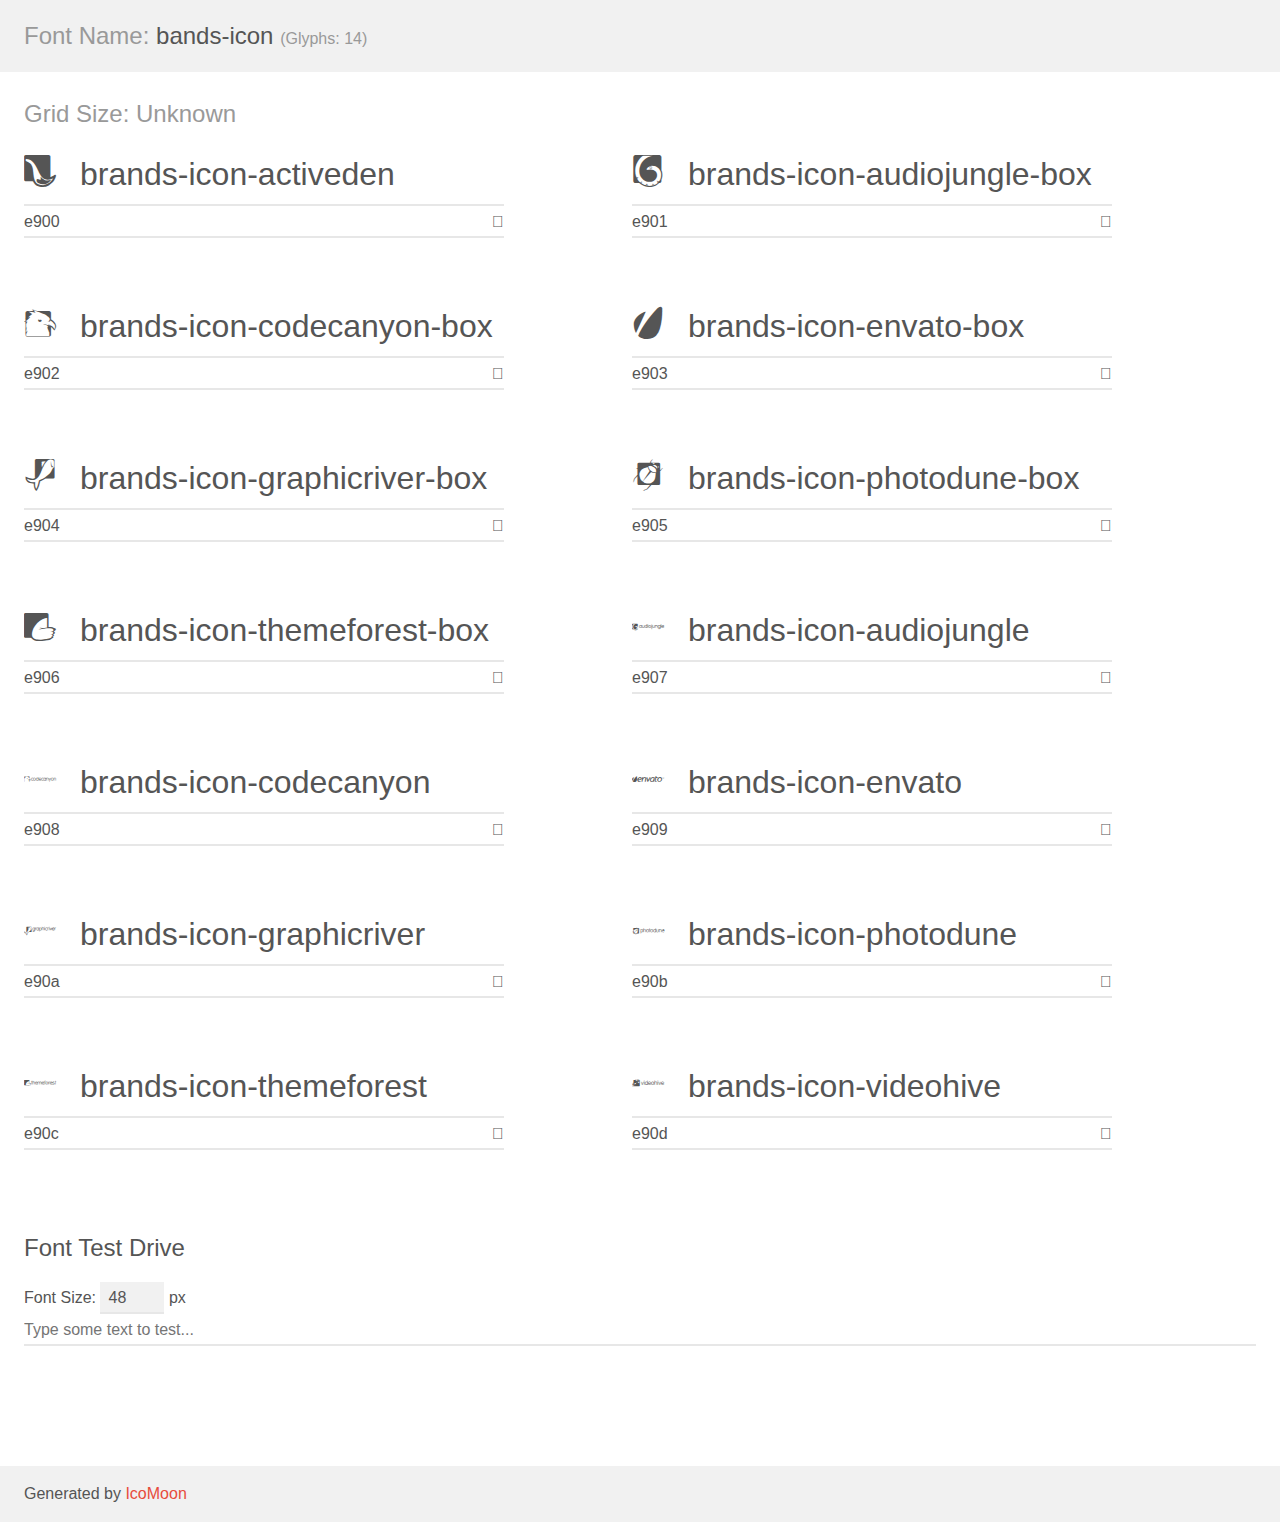
<file: plugins/bands-icon/demo.html>
<!doctype html>
<html>
<head>
    <meta charset="utf-8">
    <title>IcoMoon Demo</title>
    <meta name="description" content="An Icon Font Generated By IcoMoon.io">
    <meta name="viewport" content="width=device-width, initial-scale=1">
    <link rel="stylesheet" href="demo-files/demo.css">
    <link rel="stylesheet" href="style.css"></head>
<body>
    <div class="bgc1 clearfix">
        <h1 class="mhmm mvm"><span class="fgc1">Font Name:</span> bands-icon <small class="fgc1">(Glyphs:&nbsp;14)</small></h1>
    </div>
    <div class="clearfix mhl ptl">
        <h1 class="mvm mtn fgc1">Grid Size: Unknown</h1>
        <div class="glyph fs1">
            <div class="clearfix bshadow0 pbs">
                <span class="brands-icon-activeden">
                
                </span>
                <span class="mls"> brands-icon-activeden</span>
            </div>
            <fieldset class="fs0 size1of1 clearfix hidden-false">
                <input type="text" readonly value="e900" class="unit size1of2" />
                <input type="text" maxlength="1" readonly value="&#xe900;" class="unitRight size1of2 talign-right" />
            </fieldset>
            <div class="fs0 bshadow0 clearfix hidden-true">
                <span class="unit pvs fgc1">liga: </span>
                <input type="text" readonly value="" class="liga unitRight" />
            </div>
        </div>
        <div class="glyph fs1">
            <div class="clearfix bshadow0 pbs">
                <span class="brands-icon-audiojungle-box">
                
                </span>
                <span class="mls"> brands-icon-audiojungle-box</span>
            </div>
            <fieldset class="fs0 size1of1 clearfix hidden-false">
                <input type="text" readonly value="e901" class="unit size1of2" />
                <input type="text" maxlength="1" readonly value="&#xe901;" class="unitRight size1of2 talign-right" />
            </fieldset>
            <div class="fs0 bshadow0 clearfix hidden-true">
                <span class="unit pvs fgc1">liga: </span>
                <input type="text" readonly value="" class="liga unitRight" />
            </div>
        </div>
        <div class="glyph fs1">
            <div class="clearfix bshadow0 pbs">
                <span class="brands-icon-codecanyon-box">
                
                </span>
                <span class="mls"> brands-icon-codecanyon-box</span>
            </div>
            <fieldset class="fs0 size1of1 clearfix hidden-false">
                <input type="text" readonly value="e902" class="unit size1of2" />
                <input type="text" maxlength="1" readonly value="&#xe902;" class="unitRight size1of2 talign-right" />
            </fieldset>
            <div class="fs0 bshadow0 clearfix hidden-true">
                <span class="unit pvs fgc1">liga: </span>
                <input type="text" readonly value="" class="liga unitRight" />
            </div>
        </div>
        <div class="glyph fs1">
            <div class="clearfix bshadow0 pbs">
                <span class="brands-icon-envato-box">
                
                </span>
                <span class="mls"> brands-icon-envato-box</span>
            </div>
            <fieldset class="fs0 size1of1 clearfix hidden-false">
                <input type="text" readonly value="e903" class="unit size1of2" />
                <input type="text" maxlength="1" readonly value="&#xe903;" class="unitRight size1of2 talign-right" />
            </fieldset>
            <div class="fs0 bshadow0 clearfix hidden-true">
                <span class="unit pvs fgc1">liga: </span>
                <input type="text" readonly value="" class="liga unitRight" />
            </div>
        </div>
        <div class="glyph fs1">
            <div class="clearfix bshadow0 pbs">
                <span class="brands-icon-graphicriver-box">
                
                </span>
                <span class="mls"> brands-icon-graphicriver-box</span>
            </div>
            <fieldset class="fs0 size1of1 clearfix hidden-false">
                <input type="text" readonly value="e904" class="unit size1of2" />
                <input type="text" maxlength="1" readonly value="&#xe904;" class="unitRight size1of2 talign-right" />
            </fieldset>
            <div class="fs0 bshadow0 clearfix hidden-true">
                <span class="unit pvs fgc1">liga: </span>
                <input type="text" readonly value="" class="liga unitRight" />
            </div>
        </div>
        <div class="glyph fs1">
            <div class="clearfix bshadow0 pbs">
                <span class="brands-icon-photodune-box">
                
                </span>
                <span class="mls"> brands-icon-photodune-box</span>
            </div>
            <fieldset class="fs0 size1of1 clearfix hidden-false">
                <input type="text" readonly value="e905" class="unit size1of2" />
                <input type="text" maxlength="1" readonly value="&#xe905;" class="unitRight size1of2 talign-right" />
            </fieldset>
            <div class="fs0 bshadow0 clearfix hidden-true">
                <span class="unit pvs fgc1">liga: </span>
                <input type="text" readonly value="" class="liga unitRight" />
            </div>
        </div>
        <div class="glyph fs1">
            <div class="clearfix bshadow0 pbs">
                <span class="brands-icon-themeforest-box">
                
                </span>
                <span class="mls"> brands-icon-themeforest-box</span>
            </div>
            <fieldset class="fs0 size1of1 clearfix hidden-false">
                <input type="text" readonly value="e906" class="unit size1of2" />
                <input type="text" maxlength="1" readonly value="&#xe906;" class="unitRight size1of2 talign-right" />
            </fieldset>
            <div class="fs0 bshadow0 clearfix hidden-true">
                <span class="unit pvs fgc1">liga: </span>
                <input type="text" readonly value="" class="liga unitRight" />
            </div>
        </div>
        <div class="glyph fs1">
            <div class="clearfix bshadow0 pbs">
                <span class="brands-icon-audiojungle">
                
                </span>
                <span class="mls"> brands-icon-audiojungle</span>
            </div>
            <fieldset class="fs0 size1of1 clearfix hidden-false">
                <input type="text" readonly value="e907" class="unit size1of2" />
                <input type="text" maxlength="1" readonly value="&#xe907;" class="unitRight size1of2 talign-right" />
            </fieldset>
            <div class="fs0 bshadow0 clearfix hidden-true">
                <span class="unit pvs fgc1">liga: </span>
                <input type="text" readonly value="" class="liga unitRight" />
            </div>
        </div>
        <div class="glyph fs1">
            <div class="clearfix bshadow0 pbs">
                <span class="brands-icon-codecanyon">
                
                </span>
                <span class="mls"> brands-icon-codecanyon</span>
            </div>
            <fieldset class="fs0 size1of1 clearfix hidden-false">
                <input type="text" readonly value="e908" class="unit size1of2" />
                <input type="text" maxlength="1" readonly value="&#xe908;" class="unitRight size1of2 talign-right" />
            </fieldset>
            <div class="fs0 bshadow0 clearfix hidden-true">
                <span class="unit pvs fgc1">liga: </span>
                <input type="text" readonly value="" class="liga unitRight" />
            </div>
        </div>
        <div class="glyph fs1">
            <div class="clearfix bshadow0 pbs">
                <span class="brands-icon-envato">
                
                </span>
                <span class="mls"> brands-icon-envato</span>
            </div>
            <fieldset class="fs0 size1of1 clearfix hidden-false">
                <input type="text" readonly value="e909" class="unit size1of2" />
                <input type="text" maxlength="1" readonly value="&#xe909;" class="unitRight size1of2 talign-right" />
            </fieldset>
            <div class="fs0 bshadow0 clearfix hidden-true">
                <span class="unit pvs fgc1">liga: </span>
                <input type="text" readonly value="" class="liga unitRight" />
            </div>
        </div>
        <div class="glyph fs1">
            <div class="clearfix bshadow0 pbs">
                <span class="brands-icon-graphicriver">
                
                </span>
                <span class="mls"> brands-icon-graphicriver</span>
            </div>
            <fieldset class="fs0 size1of1 clearfix hidden-false">
                <input type="text" readonly value="e90a" class="unit size1of2" />
                <input type="text" maxlength="1" readonly value="&#xe90a;" class="unitRight size1of2 talign-right" />
            </fieldset>
            <div class="fs0 bshadow0 clearfix hidden-true">
                <span class="unit pvs fgc1">liga: </span>
                <input type="text" readonly value="" class="liga unitRight" />
            </div>
        </div>
        <div class="glyph fs1">
            <div class="clearfix bshadow0 pbs">
                <span class="brands-icon-photodune">
                
                </span>
                <span class="mls"> brands-icon-photodune</span>
            </div>
            <fieldset class="fs0 size1of1 clearfix hidden-false">
                <input type="text" readonly value="e90b" class="unit size1of2" />
                <input type="text" maxlength="1" readonly value="&#xe90b;" class="unitRight size1of2 talign-right" />
            </fieldset>
            <div class="fs0 bshadow0 clearfix hidden-true">
                <span class="unit pvs fgc1">liga: </span>
                <input type="text" readonly value="" class="liga unitRight" />
            </div>
        </div>
        <div class="glyph fs1">
            <div class="clearfix bshadow0 pbs">
                <span class="brands-icon-themeforest">
                
                </span>
                <span class="mls"> brands-icon-themeforest</span>
            </div>
            <fieldset class="fs0 size1of1 clearfix hidden-false">
                <input type="text" readonly value="e90c" class="unit size1of2" />
                <input type="text" maxlength="1" readonly value="&#xe90c;" class="unitRight size1of2 talign-right" />
            </fieldset>
            <div class="fs0 bshadow0 clearfix hidden-true">
                <span class="unit pvs fgc1">liga: </span>
                <input type="text" readonly value="" class="liga unitRight" />
            </div>
        </div>
        <div class="glyph fs1">
            <div class="clearfix bshadow0 pbs">
                <span class="brands-icon-videohive">
                
                </span>
                <span class="mls"> brands-icon-videohive</span>
            </div>
            <fieldset class="fs0 size1of1 clearfix hidden-false">
                <input type="text" readonly value="e90d" class="unit size1of2" />
                <input type="text" maxlength="1" readonly value="&#xe90d;" class="unitRight size1of2 talign-right" />
            </fieldset>
            <div class="fs0 bshadow0 clearfix hidden-true">
                <span class="unit pvs fgc1">liga: </span>
                <input type="text" readonly value="" class="liga unitRight" />
            </div>
        </div>
    </div>

    <!--[if gt IE 8]><!-->
    <div class="mhl clearfix mbl">
        <h1>Font Test Drive</h1>
        <label>
            Font Size: <input id="fontSize" type="number" class="textbox0 mbm"
            min="8" value="48" />
            px
        </label>
        <input id="testText" type="text" class="phl size1of1 mvl"
        placeholder="Type some text to test..." value=""/>
        <div id="testDrive" class="brands-icon-">&nbsp;
        </div>
    </div>
    <!--<![endif]-->
    <div class="bgc1 clearfix">
        <p class="mhl">Generated by <a href="https://icomoon.io/app">IcoMoon</a></p>
    </div>

    <script src="demo-files/demo.js"></script>
</body>
</html>
</file>
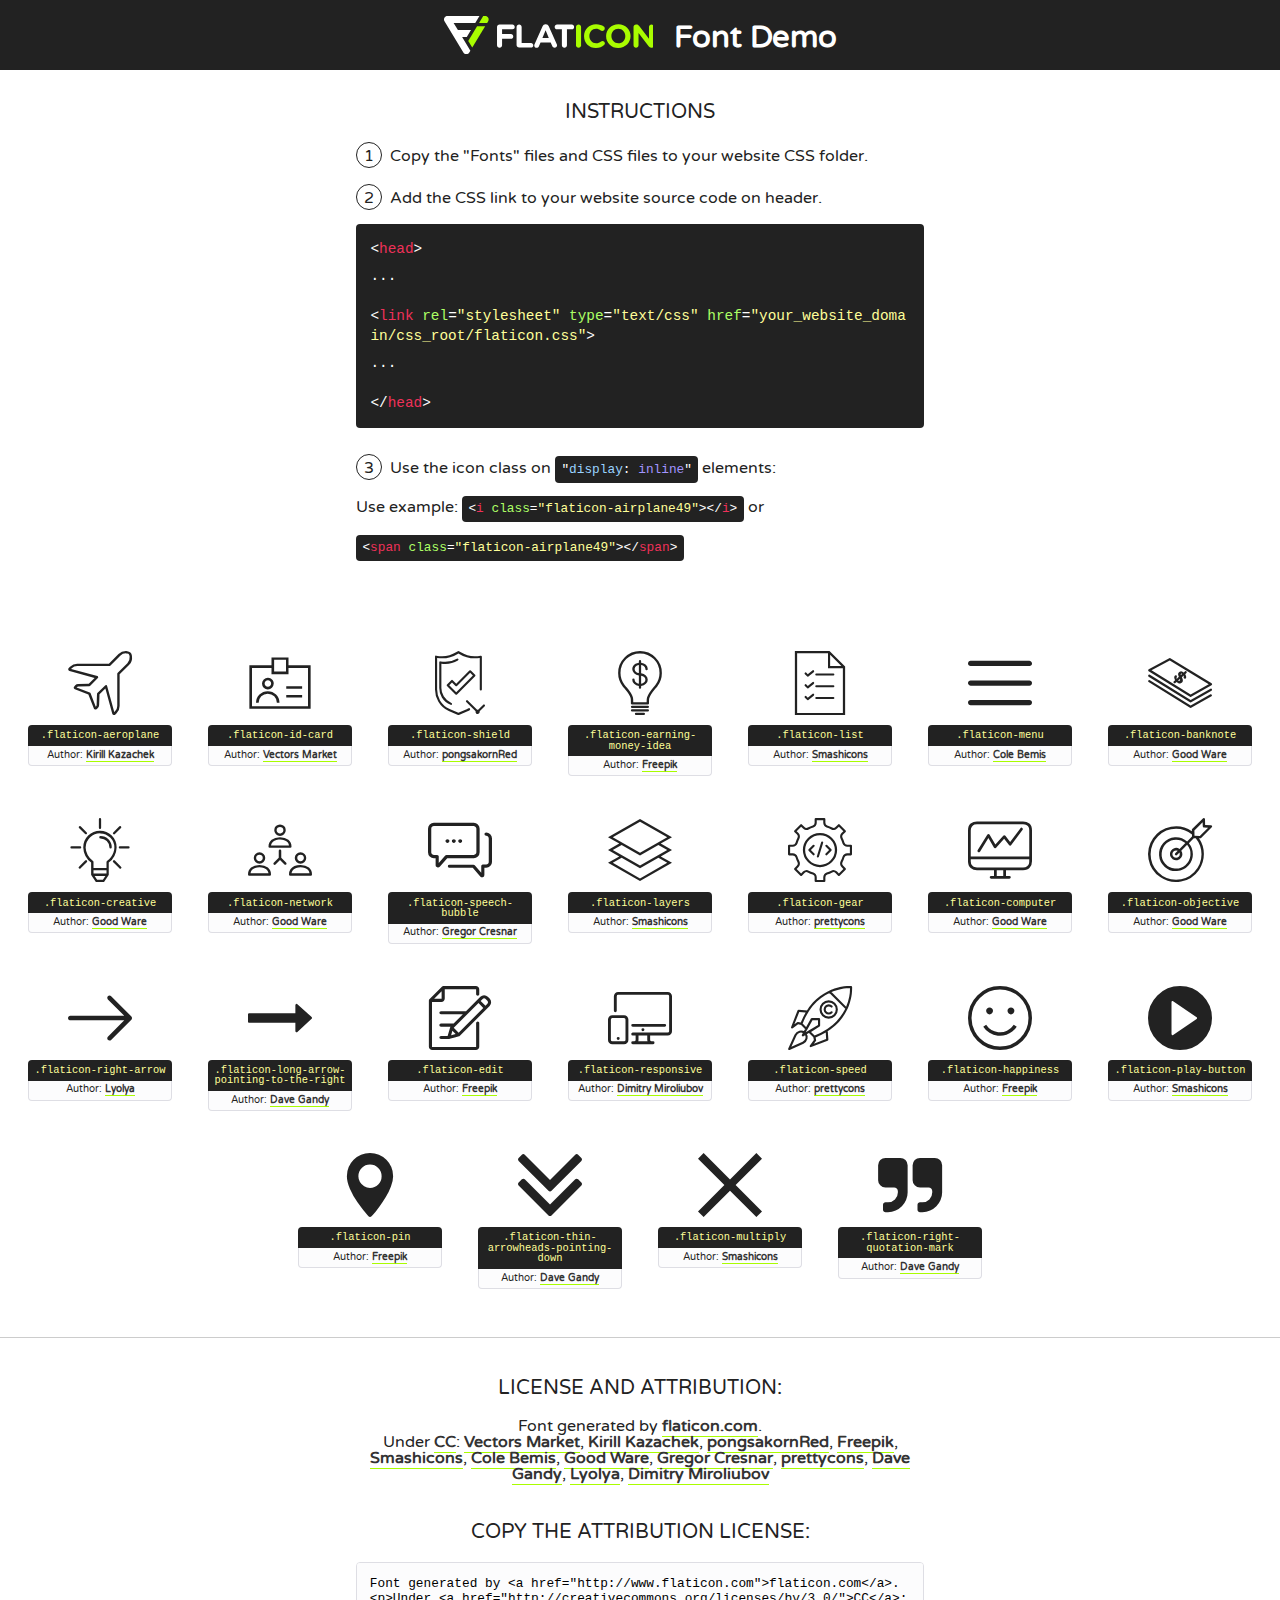
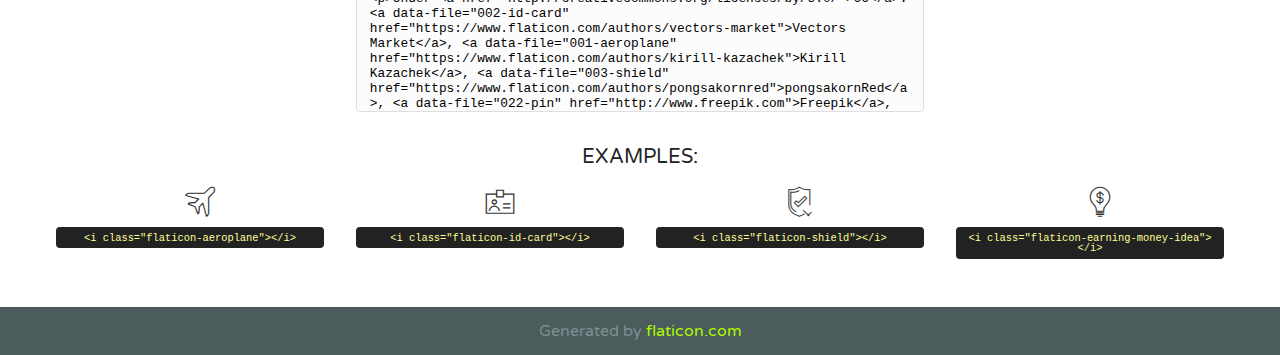
<file: plugins/flaticon/flaticon.html>
<!DOCTYPE html>
<!--
  Flaticon icon font: Flaticon
  Creation date: 31/07/2018 17:34
-->
<html>
<!DOCTYPE html>
<html>

<head>
    <title>Flaticon WebFont</title>
    <link href="http://fonts.googleapis.com/css?family=Varela+Round" rel="stylesheet" type="text/css" />
    <link rel="stylesheet" type="text/css" href="flaticon.css">
    <meta charset="UTF-8">
    <style>
    html, body, div, span, applet, object, iframe,
    h1, h2, h3, h4, h5, h6, p, blockquote, pre,
    a, abbr, acronym, address, big, cite, code,
    del, dfn, em, img, ins, kbd, q, s, samp,
    small, strike, strong, sub, sup, tt, var,
    b, u, i, center,
    dl, dt, dd, ol, ul, li,
    fieldset, form, label, legend,
    table, caption, tbody, tfoot, thead, tr, th, td,
    article, aside, canvas, details, embed, 
    figure, figcaption, footer, header, hgroup, 
    menu, nav, output, ruby, section, summary,
    time, mark, audio, video {
        margin: 0;
        padding: 0;
        border: 0;
        font-size: 100%;
        font: inherit;
        vertical-align: baseline;
    }
    /* HTML5 display-role reset for older browsers */
    article, aside, details, figcaption, figure, 
    footer, header, hgroup, menu, nav, section {
        display: block;
    }
    body {
        line-height: 1;
    }
    ol, ul {
        list-style: none;
    }
    blockquote, q {
        quotes: none;
    }
    blockquote:before, blockquote:after,
    q:before, q:after {
        content: '';
        content: none;
    }
    table {
        border-collapse: collapse;
        border-spacing: 0;
    }
    body {
        font-family: 'Varela Round', Helvetica, Arial, sans-serif;
        font-size: 16px;
        color: #222;
    }
    a {
        color: #333;
        border-bottom: 1px solid #a9fd00;
        font-weight: bold;
        text-decoration: none;
    }
    * {
        -moz-box-sizing: border-box;
        -webkit-box-sizing: border-box;
        box-sizing: border-box;
        margin: 0;
        padding: 0;
    }
    [class^="flaticon-"]:before, [class*=" flaticon-"]:before, [class^="flaticon-"]:after, [class*=" flaticon-"]:after {
        font-family: Flaticon;
        font-size: 30px;
        font-style: normal;
        margin-left: 20px;
        color: #333;
    }
    .wrapper {
        max-width: 600px;
        margin: auto;
        padding: 0 1em;
    }
    .title {
        font-size: 1.25em;
        text-align: center;
        margin-bottom: 1em;
        text-transform: uppercase;
    }
    header {
        text-align: center;
        background-color: #222;
        color: #fff;
        padding: 1em;
    }
    header .logo {
        width: 210px;
        height: 38px;
        display: inline-block;
        vertical-align: middle;
        margin-right: 1em;
        border: none;
    }
    header strong {
        font-size: 1.95em;
        font-weight: bold;
        vertical-align: middle;
        margin-top: 5px;
        display: inline-block;
    }
    .demo {
        margin: 2em auto;
        line-height: 1.25em;
    }
    .demo ul li {
        margin-bottom: 1em;
    }
    .demo ul li .num {
        color: #222;
        border-radius: 20px;
        display: inline-block;
        width: 26px;
        padding: 3px;
        height: 26px;
        text-align: center;
        margin-right: 0.5em;
        border: 1px solid #222;
    }
    .demo ul li code {
        background-color: #222;
        border-radius: 4px;
        padding: 0.25em 0.5em;
        display: inline-block;
        color: #fff;
        font-family: Consolas,Monaco,Lucida Console,Liberation Mono,DejaVu Sans Mono,Bitstream Vera Sans Mono,Courier New, monospace;
        font-weight: lighter;
        margin-top: 1em;
        font-size: 0.8em;
        word-break: break-all;
    }
    .demo ul li code.big {
        padding: 1em;
        font-size: 0.9em;
    }
    .demo ul li code .red {
        color: #EF3159;
    }
    .demo ul li code .green {
        color: #ACFF65;
    }
    .demo ul li code .yellow {
        color: #FFFF99;
    }
    .demo ul li code .blue {
        color: #99D3FF;
    }
    .demo ul li code .purple {
        color: #A295FF;
    }
    .demo ul li code .dots {
        margin-top: 0.5em;
        display: block;
    }
    #glyphs {
        border-bottom: 1px solid #ccc;
        padding: 2em 0;
        text-align: center;
    }
    .glyph {
        display: inline-block;
        width: 9em;
        margin: 1em;
        text-align: center;
        vertical-align: top;
        background: #FFF;
    }
    .glyph .glyph-icon {
        padding: 10px;
        display: block;
        font-family:"Flaticon";
        font-size: 64px;
        line-height: 1;
    }
    .glyph .glyph-icon:before {
        font-size: 64px;
        color: #222;
        margin-left: 0;
    }
    .class-name {
        font-size: 0.65em;
        background-color: #222;
        color: #fff;
        border-radius: 4px 4px 0 0;
        padding: 0.5em;
        color: #FFFF99;
        font-family: Consolas,Monaco,Lucida Console,Liberation Mono,DejaVu Sans Mono,Bitstream Vera Sans Mono,Courier New, monospace;
    }
    .author-name {
        font-size: 0.6em;
        background-color: #fcfcfd;
        border: 1px solid #DEDEE4;
        border-top: 0;
        border-radius: 0 0 4px 4px;
        padding: 0.5em;
    }
    .class-name:last-child {
        font-size: 10px;
        color:#888;
    }
    .class-name:last-child a {
        font-size: 10px;
        color:#555;
    }
    .class-name:last-child a:hover {
        color:#a9fd00;
    }
    .glyph > input {
        display: block;
        width: 100px;
        margin: 5px auto;
        text-align: center;
        font-size: 12px;
        cursor: text;
    }
    .glyph > input.icon-input {
        font-family:"Flaticon";
        font-size: 16px;
        margin-bottom: 10px;
    }
    .attribution .title {
        margin-top: 2em;
    }
    .attribution textarea {
        background-color: #fcfcfd;
        padding: 1em;
        border: none;
        box-shadow: none;
        border: 1px solid #DEDEE4;
        border-radius: 4px;
        resize: none;
        width: 100%;
        height: 150px;
        font-size: 0.8em;
        font-family: Consolas,Monaco,Lucida Console,Liberation Mono,DejaVu Sans Mono,Bitstream Vera Sans Mono,Courier New, monospace;
        -webkit-appearance: none;
    }
    .iconsuse {
        margin: 2em auto;
        text-align: center;
        max-width: 1200px;
    }
    .iconsuse:after {
        content: '';
        display: table;
        clear: both;
    }
    .iconsuse .image {
        float: left;
        width: 25%;
        padding: 0 1em;
    }
    .iconsuse .image p {
        margin-bottom: 1em;
    }
    .iconsuse .image span {
        display: block;
        font-size: 0.65em;
        background-color: #222;
        color: #fff;
        border-radius: 4px;
        padding: 0.5em;
        color: #FFFF99;
        margin-top: 1em;
        font-family: Consolas,Monaco,Lucida Console,Liberation Mono,DejaVu Sans Mono,Bitstream Vera Sans Mono,Courier New, monospace;
    }
    #footer {
        text-align: center;
        background-color: #4C5B5C;
        color: #7c9192;
        padding: 1em;
    }
    #footer a {
        border: none;
        color: #a9fd00;
        font-weight: normal;
    }
    @media (max-width: 960px) {
        .iconsuse .image {
            width: 50%;
        }
    }
    @media (max-width: 560px) {
        .iconsuse .image {
            width: 100%;
        }
    }
    </style>
</head>

<body class="characters-off">

    <header>
        <a href="http://www.flaticon.com" target="_blank" class="logo">
            <svg version="1.1" xmlns="http://www.w3.org/2000/svg" xmlns:xlink="http://www.w3.org/1999/xlink" xmlns:a="http://ns.adobe.com/AdobeSVGViewerExtensions/3.0/" viewBox="0 0 560.875 102.036" enable-background="new 0 0 560.875 102.036" xml:space="preserve">
                <defs>
                </defs>
                <g>
                    <g class="letters">
                        <path fill="#ffffff" d="M141.596,29.675c0-3.777,2.985-6.767,6.764-6.767h34.438c3.426,0,6.15,2.728,6.15,6.15
                        c0,3.43-2.724,6.149-6.15,6.149h-27.674v13.091h23.719c3.429,0,6.151,2.724,6.151,6.15c0,3.43-2.723,6.149-6.151,6.149h-23.719
                        v17.574c0,3.773-2.986,6.761-6.764,6.761c-3.779,0-6.764-2.989-6.764-6.761V29.675z"></path>
                        <path fill="#ffffff" d="M193.844,29.149c0-3.781,2.985-6.767,6.764-6.767c3.776,0,6.763,2.985,6.763,6.767v42.957h25.039
                        c3.426,0,6.149,2.726,6.149,6.153c0,3.425-2.723,6.15-6.149,6.15h-31.802c-3.779,0-6.764-2.986-6.764-6.768V29.149z"></path>
                        <path fill="#ffffff" d="M241.891,75.71l21.438-48.407c1.492-3.341,4.215-5.357,7.906-5.357h0.792
                        c3.686,0,6.323,2.017,7.815,5.357l21.439,48.407c0.436,0.967,0.701,1.845,0.701,2.723c0,3.602-2.809,6.501-6.414,6.501
                        c-3.161,0-5.269-1.845-6.499-4.655l-4.132-9.661h-27.059l-4.301,10.102c-1.144,2.631-3.426,4.214-6.237,4.214
                        c-3.517,0-6.24-2.81-6.24-6.325C241.1,77.64,241.451,76.677,241.891,75.71z M279.932,58.666l-8.521-20.297l-8.526,20.297H279.932
                        z"></path>
                        <path fill="#ffffff" d="M314.864,35.387H301.86c-3.429,0-6.239-2.813-6.239-6.238c0-3.429,2.811-6.24,6.239-6.24h39.533
                        c3.426,0,6.237,2.811,6.237,6.24c0,3.425-2.811,6.238-6.237,6.238h-13.001v42.785c0,3.773-2.99,6.761-6.764,6.761
                        c-3.779,0-6.764-2.989-6.764-6.761V35.387z"></path>
                        <path fill="#A9FD00" d="M352.615,29.149c0-3.781,2.985-6.767,6.767-6.767c3.774,0,6.761,2.985,6.761,6.767v49.024
                        c0,3.773-2.987,6.761-6.761,6.761c-3.781,0-6.767-2.989-6.767-6.761V29.149z"></path>
                        <path fill="#A9FD00" d="M374.132,53.836v-0.179c0-17.481,13.178-31.801,32.065-31.801c9.22,0,15.459,2.458,20.557,6.238
                        c1.402,1.054,2.637,2.985,2.637,5.357c0,3.692-2.985,6.59-6.681,6.59c-1.845,0-3.071-0.702-4.044-1.319
                        c-3.776-2.813-7.729-4.393-12.562-4.393c-10.364,0-17.831,8.611-17.831,19.154v0.173c0,10.542,7.291,19.329,17.831,19.329
                        c5.715,0,9.492-1.756,13.359-4.834c1.049-0.874,2.458-1.491,4.039-1.491c3.429,0,6.325,2.813,6.325,6.236
                        c0,2.106-1.056,3.78-2.282,4.834c-5.539,4.834-12.036,7.733-21.878,7.733C387.572,85.464,374.132,71.493,374.132,53.836z"></path>
                        <path fill="#A9FD00" d="M433.009,53.836v-0.179c0-17.481,13.79-31.801,32.766-31.801c18.981,0,32.592,14.143,32.592,31.628v0.173
                        c0,17.483-13.785,31.807-32.769,31.807C446.625,85.464,433.009,71.32,433.009,53.836z M484.224,53.836v-0.179
                        c0-10.539-7.725-19.326-18.626-19.326c-10.893,0-18.449,8.611-18.449,19.154v0.173c0,10.542,7.73,19.329,18.626,19.329
                        C476.676,72.986,484.224,64.378,484.224,53.836z"></path>
                        <path fill="#A9FD00" d="M506.233,29.321c0-3.774,2.99-6.763,6.767-6.763h1.401c3.252,0,5.183,1.583,7.029,3.953l26.093,34.265
                        V29.059c0-3.692,2.99-6.677,6.681-6.677c3.683,0,6.671,2.985,6.671,6.677v48.934c0,3.78-2.987,6.765-6.764,6.765h-0.436
                        c-3.257,0-5.188-1.581-7.034-3.953l-27.056-35.492v32.944c0,3.687-2.985,6.676-6.678,6.676c-3.683,0-6.673-2.989-6.673-6.676
                        V29.321z"></path>
                    </g>
                    <g class="insignia">
                        <path fill="#ffffff" d="M48.372,56.137h12.517l11.156-18.537H37.186L25.688,18.539h57.825L94.668,0H9.271
                        C5.925,0,2.842,1.801,1.198,4.716c-1.644,2.907-1.593,6.482,0.134,9.343l50.38,83.501c1.678,2.781,4.689,4.476,7.938,4.476
                        c3.246,0,6.257-1.695,7.935-4.476l2.898-4.804L48.372,56.137z"></path>
                        <g class="i">
                            <path fill="#A9FD00" d="M93.575,18.539h0.031v0.004l21.652,0.004l2.705-4.488c1.727-2.861,1.778-6.436,0.133-9.343
                            C116.454,1.801,113.371,0,110.026,0h-5.294L93.575,18.539z"></path>
                            <polygon fill="#A9FD00" points="88.291,27.356 64.725,66.486 75.519,84.404 109.942,27.356"></polygon>
                        </g>
                    </g>
                </g>
            </svg>
        </a>
        <strong>Font Demo</strong>
    </header>


    <section class="demo wrapper">

        <p class="title">Instructions</p>

        <ul>
            <li>
                <span class="num">1</span>Copy the "Fonts" files and CSS files to your website CSS folder.
            </li>
            <li>
                <span class="num">2</span>Add the CSS link to your website source code on header.
                <code class="big">
                    &lt;<span class="red">head</span>&gt;
                    <br/><span class="dots">...</span>
                    <br/>&lt;<span class="red">link</span> <span class="green">rel</span>=<span class="yellow">"stylesheet"</span> <span class="green">type</span>=<span class="yellow">"text/css"</span> <span class="green">href</span>=<span class="yellow">"your_website_domain/css_root/flaticon.css"</span>&gt;
                    <br/><span class="dots">...</span>
                    <br/>&lt;/<span class="red">head</span>&gt;
                </code>
            </li>

            <li>
                <p>
                    <span class="num">3</span>Use the icon class on <code>"<span class="blue">display</span>:<span class="purple"> inline</span>"</code> elements:
                    <br />
                    Use example: <code>&lt;<span class="red">i</span> <span class="green">class</span>=<span class="yellow">&quot;flaticon-airplane49&quot;</span>&gt;&lt;/<span class="red">i</span>&gt;</code> or <code>&lt;<span class="red">span</span> <span class="green">class</span>=<span class="yellow">&quot;flaticon-airplane49&quot;</span>&gt;&lt;/<span class="red">span</span>&gt;</code>
            </li>
        </ul>

    </section>




   <section id="glyphs">          
    
      
        <div class="glyph"><div class="glyph-icon flaticon-aeroplane"></div>
            <div class="class-name">.flaticon-aeroplane</div>
            <div class="author-name">Author: <a data-file="001-aeroplane" href="https://www.flaticon.com/authors/kirill-kazachek">Kirill Kazachek</a> </div> 
        </div>        
        
        <div class="glyph"><div class="glyph-icon flaticon-id-card"></div>
            <div class="class-name">.flaticon-id-card</div>
            <div class="author-name">Author: <a data-file="002-id-card" href="https://www.flaticon.com/authors/vectors-market">Vectors Market</a> </div> 
        </div>        
        
        <div class="glyph"><div class="glyph-icon flaticon-shield"></div>
            <div class="class-name">.flaticon-shield</div>
            <div class="author-name">Author: <a data-file="003-shield" href="https://www.flaticon.com/authors/pongsakornred">pongsakornRed</a> </div> 
        </div>        
        
        <div class="glyph"><div class="glyph-icon flaticon-earning-money-idea"></div>
            <div class="class-name">.flaticon-earning-money-idea</div>
            <div class="author-name">Author: <a data-file="004-earning-money-idea" href="http://www.freepik.com">Freepik</a> </div> 
        </div>        
        
        <div class="glyph"><div class="glyph-icon flaticon-list"></div>
            <div class="class-name">.flaticon-list</div>
            <div class="author-name">Author: <a data-file="005-list" href="https://www.flaticon.com/authors/smashicons">Smashicons</a> </div> 
        </div>        
        
        <div class="glyph"><div class="glyph-icon flaticon-menu"></div>
            <div class="class-name">.flaticon-menu</div>
            <div class="author-name">Author: <a data-file="006-menu" href="https://www.flaticon.com/authors/cole-bemis">Cole Bemis</a> </div> 
        </div>        
        
        <div class="glyph"><div class="glyph-icon flaticon-banknote"></div>
            <div class="class-name">.flaticon-banknote</div>
            <div class="author-name">Author: <a data-file="007-banknote" href="https://www.flaticon.com/authors/good-ware">Good Ware</a> </div> 
        </div>        
        
        <div class="glyph"><div class="glyph-icon flaticon-creative"></div>
            <div class="class-name">.flaticon-creative</div>
            <div class="author-name">Author: <a data-file="008-creative" href="https://www.flaticon.com/authors/good-ware">Good Ware</a> </div> 
        </div>        
        
        <div class="glyph"><div class="glyph-icon flaticon-network"></div>
            <div class="class-name">.flaticon-network</div>
            <div class="author-name">Author: <a data-file="009-network" href="https://www.flaticon.com/authors/good-ware">Good Ware</a> </div> 
        </div>        
        
        <div class="glyph"><div class="glyph-icon flaticon-speech-bubble"></div>
            <div class="class-name">.flaticon-speech-bubble</div>
            <div class="author-name">Author: <a data-file="010-speech-bubble" href="https://www.flaticon.com/authors/gregor-cresnar">Gregor Cresnar</a> </div> 
        </div>        
        
        <div class="glyph"><div class="glyph-icon flaticon-layers"></div>
            <div class="class-name">.flaticon-layers</div>
            <div class="author-name">Author: <a data-file="011-layers" href="https://www.flaticon.com/authors/smashicons">Smashicons</a> </div> 
        </div>        
        
        <div class="glyph"><div class="glyph-icon flaticon-gear"></div>
            <div class="class-name">.flaticon-gear</div>
            <div class="author-name">Author: <a data-file="012-gear" href="https://www.flaticon.com/authors/prettycons">prettycons</a> </div> 
        </div>        
        
        <div class="glyph"><div class="glyph-icon flaticon-computer"></div>
            <div class="class-name">.flaticon-computer</div>
            <div class="author-name">Author: <a data-file="013-computer" href="https://www.flaticon.com/authors/good-ware">Good Ware</a> </div> 
        </div>        
        
        <div class="glyph"><div class="glyph-icon flaticon-objective"></div>
            <div class="class-name">.flaticon-objective</div>
            <div class="author-name">Author: <a data-file="014-objective" href="https://www.flaticon.com/authors/good-ware">Good Ware</a> </div> 
        </div>        
        
        <div class="glyph"><div class="glyph-icon flaticon-right-arrow"></div>
            <div class="class-name">.flaticon-right-arrow</div>
            <div class="author-name">Author: <a data-file="015-right-arrow" href="https://www.flaticon.com/authors/lyolya">Lyolya</a> </div> 
        </div>        
        
        <div class="glyph"><div class="glyph-icon flaticon-long-arrow-pointing-to-the-right"></div>
            <div class="class-name">.flaticon-long-arrow-pointing-to-the-right</div>
            <div class="author-name">Author: <a data-file="016-long-arrow-pointing-to-the-right" href="https://www.flaticon.com/authors/dave-gandy">Dave Gandy</a> </div> 
        </div>        
        
        <div class="glyph"><div class="glyph-icon flaticon-edit"></div>
            <div class="class-name">.flaticon-edit</div>
            <div class="author-name">Author: <a data-file="017-edit" href="http://www.freepik.com">Freepik</a> </div> 
        </div>        
        
        <div class="glyph"><div class="glyph-icon flaticon-responsive"></div>
            <div class="class-name">.flaticon-responsive</div>
            <div class="author-name">Author: <a data-file="018-responsive" href="https://www.flaticon.com/authors/dimitry-miroliubov">Dimitry Miroliubov</a> </div> 
        </div>        
        
        <div class="glyph"><div class="glyph-icon flaticon-speed"></div>
            <div class="class-name">.flaticon-speed</div>
            <div class="author-name">Author: <a data-file="019-speed" href="https://www.flaticon.com/authors/prettycons">prettycons</a> </div> 
        </div>        
        
        <div class="glyph"><div class="glyph-icon flaticon-happiness"></div>
            <div class="class-name">.flaticon-happiness</div>
            <div class="author-name">Author: <a data-file="020-happiness" href="http://www.freepik.com">Freepik</a> </div> 
        </div>        
        
        <div class="glyph"><div class="glyph-icon flaticon-play-button"></div>
            <div class="class-name">.flaticon-play-button</div>
            <div class="author-name">Author: <a data-file="021-play-button" href="https://www.flaticon.com/authors/smashicons">Smashicons</a> </div> 
        </div>        
        
        <div class="glyph"><div class="glyph-icon flaticon-pin"></div>
            <div class="class-name">.flaticon-pin</div>
            <div class="author-name">Author: <a data-file="022-pin" href="http://www.freepik.com">Freepik</a> </div> 
        </div>        
        
        <div class="glyph"><div class="glyph-icon flaticon-thin-arrowheads-pointing-down"></div>
            <div class="class-name">.flaticon-thin-arrowheads-pointing-down</div>
            <div class="author-name">Author: <a data-file="023-thin-arrowheads-pointing-down" href="https://www.flaticon.com/authors/dave-gandy">Dave Gandy</a> </div> 
        </div>        
        
        <div class="glyph"><div class="glyph-icon flaticon-multiply"></div>
            <div class="class-name">.flaticon-multiply</div>
            <div class="author-name">Author: <a data-file="024-multiply" href="https://www.flaticon.com/authors/smashicons">Smashicons</a> </div> 
        </div>        
        
        <div class="glyph"><div class="glyph-icon flaticon-right-quotation-mark"></div>
            <div class="class-name">.flaticon-right-quotation-mark</div>
            <div class="author-name">Author: <a data-file="025-right-quotation-mark" href="https://www.flaticon.com/authors/dave-gandy">Dave Gandy</a> </div> 
        </div>        
        

    </section>



    <section class="attribution wrapper"   style="text-align:center;">

      <div class="title">License and attribution:</div><div class="attrDiv">Font generated by <a href="http://www.flaticon.com">flaticon.com</a>. <div><p>Under <a href="http://creativecommons.org/licenses/by/3.0/">CC</a>: <a data-file="002-id-card" href="https://www.flaticon.com/authors/vectors-market">Vectors Market</a>, <a data-file="001-aeroplane" href="https://www.flaticon.com/authors/kirill-kazachek">Kirill Kazachek</a>, <a data-file="003-shield" href="https://www.flaticon.com/authors/pongsakornred">pongsakornRed</a>, <a data-file="022-pin" href="http://www.freepik.com">Freepik</a>, <a data-file="024-multiply" href="https://www.flaticon.com/authors/smashicons">Smashicons</a>, <a data-file="006-menu" href="https://www.flaticon.com/authors/cole-bemis">Cole Bemis</a>, <a data-file="014-objective" href="https://www.flaticon.com/authors/good-ware">Good Ware</a>, <a data-file="010-speech-bubble" href="https://www.flaticon.com/authors/gregor-cresnar">Gregor Cresnar</a>, <a data-file="019-speed" href="https://www.flaticon.com/authors/prettycons">prettycons</a>, <a data-file="025-right-quotation-mark" href="https://www.flaticon.com/authors/dave-gandy">Dave Gandy</a>, <a data-file="015-right-arrow" href="https://www.flaticon.com/authors/lyolya">Lyolya</a>, <a data-file="018-responsive" href="https://www.flaticon.com/authors/dimitry-miroliubov">Dimitry Miroliubov</a></p>  </div>
      </div>
      <div class="title">Copy the Attribution License:</div>

    <textarea onclick="this.focus();this.select();">Font generated by &lt;a href=&quot;http://www.flaticon.com&quot;&gt;flaticon.com&lt;/a&gt;. <p>Under <a href="http://creativecommons.org/licenses/by/3.0/">CC</a>: <a data-file="002-id-card" href="https://www.flaticon.com/authors/vectors-market">Vectors Market</a>, <a data-file="001-aeroplane" href="https://www.flaticon.com/authors/kirill-kazachek">Kirill Kazachek</a>, <a data-file="003-shield" href="https://www.flaticon.com/authors/pongsakornred">pongsakornRed</a>, <a data-file="022-pin" href="http://www.freepik.com">Freepik</a>, <a data-file="024-multiply" href="https://www.flaticon.com/authors/smashicons">Smashicons</a>, <a data-file="006-menu" href="https://www.flaticon.com/authors/cole-bemis">Cole Bemis</a>, <a data-file="014-objective" href="https://www.flaticon.com/authors/good-ware">Good Ware</a>, <a data-file="010-speech-bubble" href="https://www.flaticon.com/authors/gregor-cresnar">Gregor Cresnar</a>, <a data-file="019-speed" href="https://www.flaticon.com/authors/prettycons">prettycons</a>, <a data-file="025-right-quotation-mark" href="https://www.flaticon.com/authors/dave-gandy">Dave Gandy</a>, <a data-file="015-right-arrow" href="https://www.flaticon.com/authors/lyolya">Lyolya</a>, <a data-file="018-responsive" href="https://www.flaticon.com/authors/dimitry-miroliubov">Dimitry Miroliubov</a></p>  
     </textarea>

    </section>

    <section class="iconsuse">

          <div class="title">Examples:</div>            
             
            <div class="image">
                <p>
                    <i class="glyph-icon flaticon-aeroplane"></i> 
                    <span>&lt;i class=&quot;flaticon-aeroplane&quot;&gt;&lt;/i&gt;</span>
                </p>
            </div>
            
            <div class="image">
                <p>
                    <i class="glyph-icon flaticon-id-card"></i> 
                    <span>&lt;i class=&quot;flaticon-id-card&quot;&gt;&lt;/i&gt;</span>
                </p>
            </div>
            
            <div class="image">
                <p>
                    <i class="glyph-icon flaticon-shield"></i> 
                    <span>&lt;i class=&quot;flaticon-shield&quot;&gt;&lt;/i&gt;</span>
                </p>
            </div>
            
            <div class="image">
                <p>
                    <i class="glyph-icon flaticon-earning-money-idea"></i> 
                    <span>&lt;i class=&quot;flaticon-earning-money-idea&quot;&gt;&lt;/i&gt;</span>
                </p>
            </div>
                       
        </div>
                            
    </section>

<div id="footer">
    <div>Generated by <a href="http://www.flaticon.com">flaticon.com</a>
    </div>
</div>



</body>
</html>
</file>
<file: plugins/bands-icon/demo-files/demo.css>
body {
  padding: 0;
  margin: 0;
  font-family: sans-serif;
  font-size: 1em;
  line-height: 1.5;
  color: #555;
  background: #fff;
}
h1 {
  font-size: 1.5em;
  font-weight: normal;
}
small {
  font-size: .66666667em;
}
a {
  color: #e74c3c;
  text-decoration: none;
}
a:hover, a:focus {
  box-shadow: 0 1px #e74c3c;
}
.bshadow0, input {
  box-shadow: inset 0 -2px #e7e7e7;
}
input:hover {
  box-shadow: inset 0 -2px #ccc;
}
input, fieldset {
  font-family: sans-serif;
  font-size: 1em;
  margin: 0;
  padding: 0;
  border: 0;
}
input {
  color: inherit;
  line-height: 1.5;
  height: 1.5em;
  padding: .25em 0;
}
input:focus {
  outline: none;
  box-shadow: inset 0 -2px #449fdb;
}
.glyph {
  font-size: 16px;
  width: 15em;
  padding-bottom: 1em;
  margin-right: 4em;
  margin-bottom: 1em;
  float: left;
  overflow: hidden;
}
.liga {
  width: 80%;
  width: calc(100% - 2.5em);
}
.talign-right {
  text-align: right;
}
.talign-center {
  text-align: center;
}
.bgc1 {
  background: #f1f1f1;
}
.fgc1 {
  color: #999;
}
.fgc0 {
  color: #000;
}
p {
  margin-top: 1em;
  margin-bottom: 1em;
}
.mvm {
  margin-top: .75em;
  margin-bottom: .75em;
}
.mtn {
  margin-top: 0;
}
.mtl, .mal {
  margin-top: 1.5em;
}
.mbl, .mal {
  margin-bottom: 1.5em;
}
.mal, .mhl {
  margin-left: 1.5em;
  margin-right: 1.5em;
}
.mhmm {
  margin-left: 1em;
  margin-right: 1em;
}
.mls {
  margin-left: .25em;
}
.ptl {
  padding-top: 1.5em;
}
.pbs, .pvs {
  padding-bottom: .25em;
}
.pvs, .pts {
  padding-top: .25em;
}
.unit {
  float: left;
}
.unitRight {
  float: right;
}
.size1of2 {
  width: 50%;
}
.size1of1 {
  width: 100%;
}
.clearfix:before, .clearfix:after {
  content: " ";
  display: table;
}
.clearfix:after {
  clear: both;
}
.hidden-true {
  display: none;
}
.textbox0 {
  width: 3em;
  background: #f1f1f1;
  padding: .25em .5em;
  line-height: 1.5;
  height: 1.5em;
}
#testDrive {
  display: block;
  padding-top: 24px;
  line-height: 1.5;
}
.fs0 {
  font-size: 16px;
}
.fs1 {
  font-size: 32px;
}
</file>
<file: plugins/bands-icon/style.css>
@font-face {
  font-family: 'bands-icon';
  src:  url('fonts/bands-icon.eot?292vk');
  src:  url('fonts/bands-icon.eot?292vk#iefix') format('embedded-opentype'),
    url('fonts/bands-icon.ttf?292vk') format('truetype'),
    url('fonts/bands-icon.woff?292vk') format('woff'),
    url('fonts/bands-icon.svg?292vk#bands-icon') format('svg');
  font-weight: normal;
  font-style: normal;
}

[class^="brands-icon-"], [class*=" brands-icon-"] {
  /* use !important to prevent issues with browser extensions that change fonts */
  font-family: 'bands-icon' !important;
  speak: none;
  font-style: normal;
  font-weight: normal;
  font-variant: normal;
  text-transform: none;
  line-height: 1;

  /* Better Font Rendering =========== */
  -webkit-font-smoothing: antialiased;
  -moz-osx-font-smoothing: grayscale;
}

.brands-icon-activeden:before {
  content: "\e900";
}
.brands-icon-audiojungle-box:before {
  content: "\e901";
}
.brands-icon-codecanyon-box:before {
  content: "\e902";
}
.brands-icon-envato-box:before {
  content: "\e903";
}
.brands-icon-graphicriver-box:before {
  content: "\e904";
}
.brands-icon-photodune-box:before {
  content: "\e905";
}
.brands-icon-themeforest-box:before {
  content: "\e906";
}
.brands-icon-audiojungle:before {
  content: "\e907";
}
.brands-icon-codecanyon:before {
  content: "\e908";
}
.brands-icon-envato:before {
  content: "\e909";
}
.brands-icon-graphicriver:before {
  content: "\e90a";
}
.brands-icon-photodune:before {
  content: "\e90b";
}
.brands-icon-themeforest:before {
  content: "\e90c";
}
.brands-icon-videohive:before {
  content: "\e90d";
}
</file>
<file: plugins/flaticon/flaticon.css>
/*
  	Flaticon icon font: Flaticon
  	Creation date: 31/07/2018 17:34
  	*/

@font-face {
  font-family: "Flaticon";
  src: url("./Flaticon.eot");
  src: url("./Flaticon.eot?#iefix") format("embedded-opentype"),
       url("./Flaticon.woff") format("woff"),
       url("./Flaticon.ttf") format("truetype"),
       url("./Flaticon.svg#Flaticon") format("svg");
  font-weight: normal;
  font-style: normal;
}

@media screen and (-webkit-min-device-pixel-ratio:0) {
  @font-face {
    font-family: "Flaticon";
    src: url("./Flaticon.svg#Flaticon") format("svg");
  }
}

[class^="flaticon-"]:before, [class*=" flaticon-"]:before,
[class^="flaticon-"]:after, [class*=" flaticon-"]:after {   
  font-family: Flaticon;
        font-size: 20px;
font-style: normal;
margin-left: 20px;
}

.flaticon-aeroplane:before { content: "\f100"; }
.flaticon-id-card:before { content: "\f101"; }
.flaticon-shield:before { content: "\f102"; }
.flaticon-earning-money-idea:before { content: "\f103"; }
.flaticon-list:before { content: "\f104"; }
.flaticon-menu:before { content: "\f105"; }
.flaticon-banknote:before { content: "\f106"; }
.flaticon-creative:before { content: "\f107"; }
.flaticon-network:before { content: "\f108"; }
.flaticon-speech-bubble:before { content: "\f109"; }
.flaticon-layers:before { content: "\f10a"; }
.flaticon-gear:before { content: "\f10b"; }
.flaticon-computer:before { content: "\f10c"; }
.flaticon-objective:before { content: "\f10d"; }
.flaticon-right-arrow:before { content: "\f10e"; }
.flaticon-long-arrow-pointing-to-the-right:before { content: "\f10f"; }
.flaticon-edit:before { content: "\f110"; }
.flaticon-responsive:before { content: "\f111"; }
.flaticon-speed:before { content: "\f112"; }
.flaticon-happiness:before { content: "\f113"; }
.flaticon-play-button:before { content: "\f114"; }
.flaticon-pin:before { content: "\f115"; }
.flaticon-thin-arrowheads-pointing-down:before { content: "\f116"; }
.flaticon-multiply:before { content: "\f117"; }
.flaticon-right-quotation-mark:before { content: "\f118"; }
</file>
